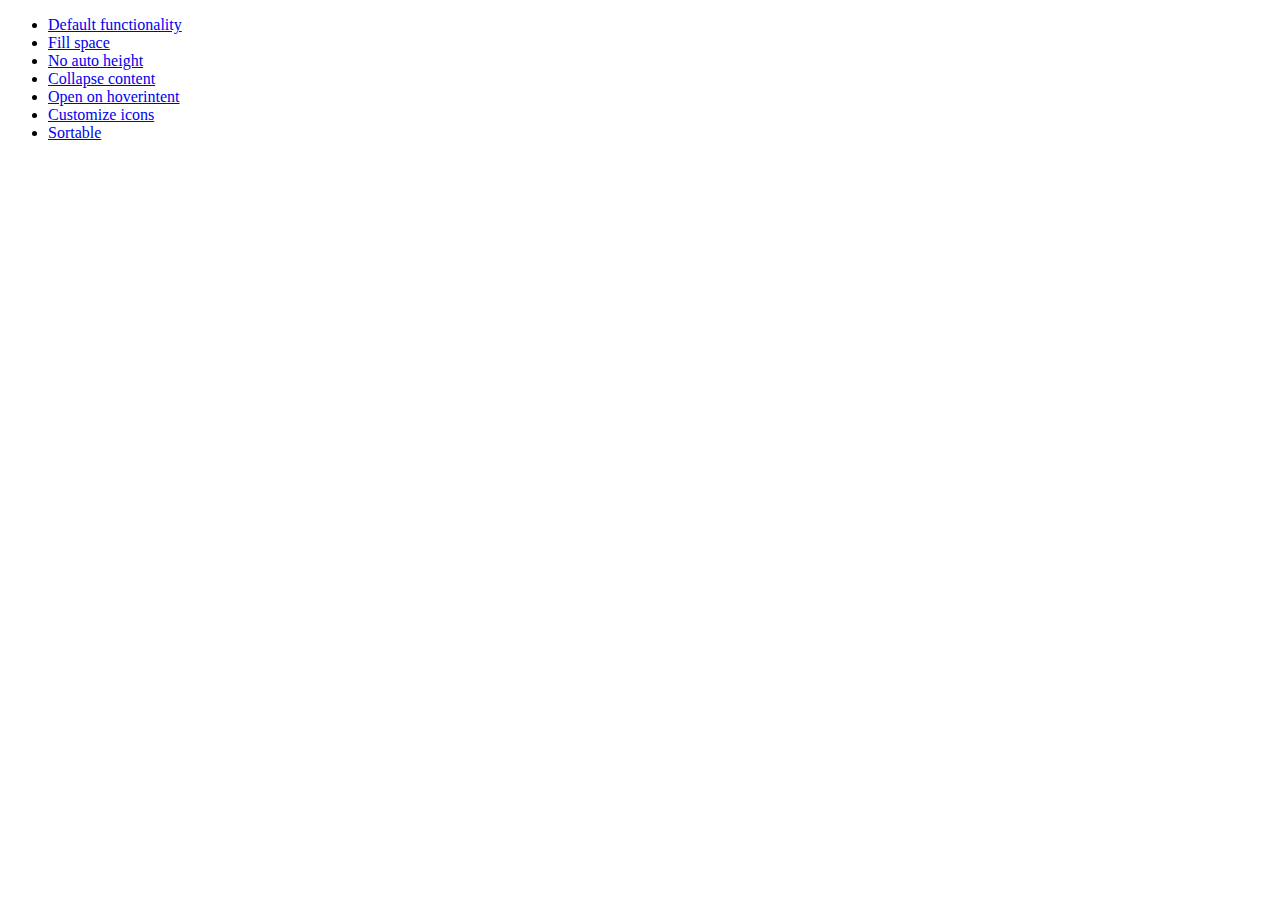
<file: development-bundle/demos/accordion/index.html>
<!doctype html>
<html lang="en">
<head>
	<meta charset="utf-8">
	<title>jQuery UI Accordion Demos</title>
</head>
<body>

<ul>
	<li><a href="default.html">Default functionality</a></li>
	<li><a href="fillspace.html">Fill space</a></li>
	<li><a href="no-auto-height.html">No auto height</a></li>
	<li><a href="collapsible.html">Collapse content</a></li>
	<li><a href="hoverintent.html">Open on hoverintent</a></li>
	<li><a href="custom-icons.html">Customize icons</a></li>
	<li><a href="sortable.html">Sortable</a></li>
</ul>

</body>
</html>
</file>
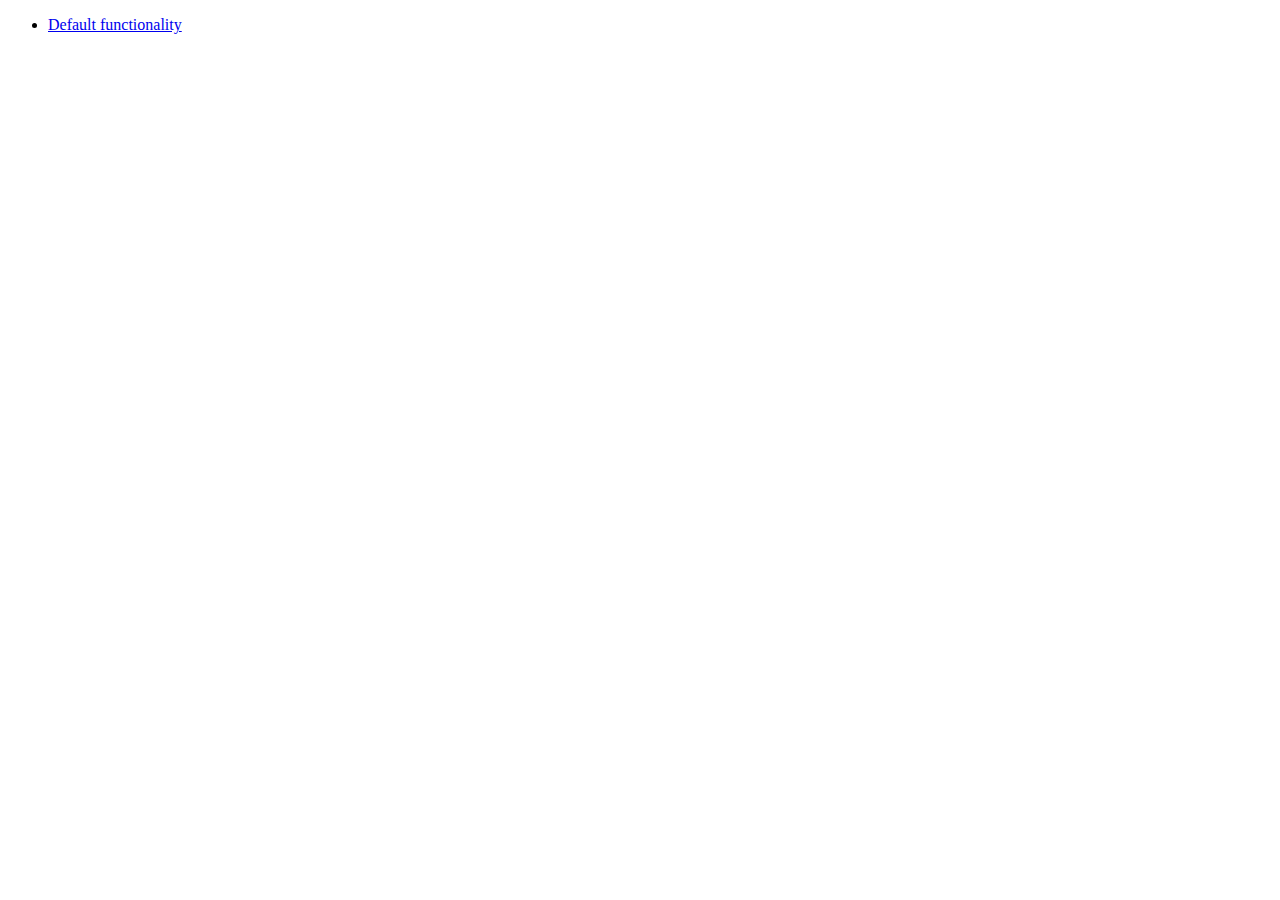
<file: development-bundle/demos/addClass/index.html>
<!doctype html>
<html lang="en">
<head>
	<meta charset="utf-8">
	<title>jQuery UI Effects Demos</title>
</head>
<body>

<ul>
	<li><a href="default.html">Default functionality</a></li>
</ul>

</body>
</html>
</file>
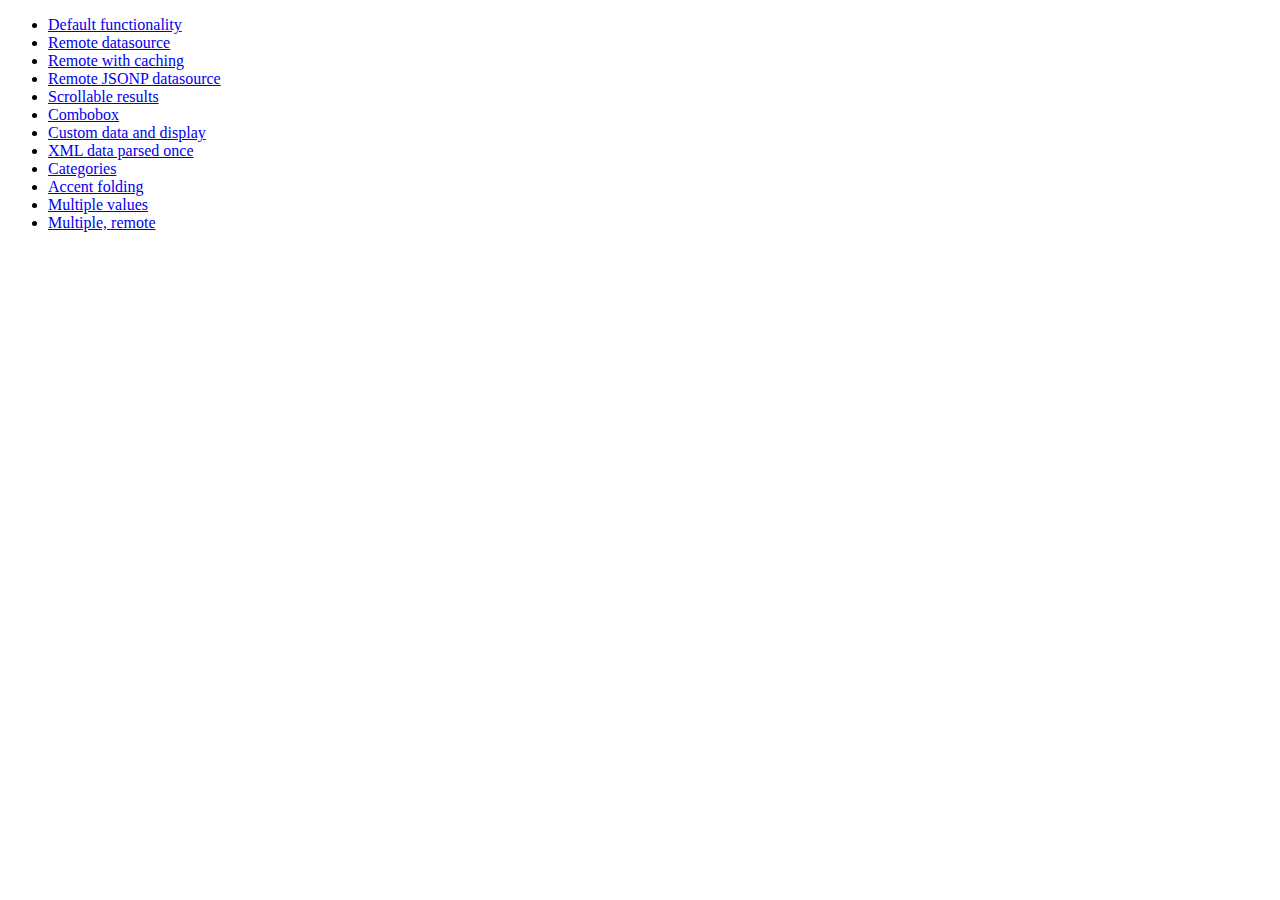
<file: development-bundle/demos/autocomplete/index.html>
<!doctype html>
<html lang="en">
<head>
	<meta charset="utf-8">
	<title>jQuery UI Autocomplete Demos</title>
</head>
<body>

<ul>
	<li><a href="default.html">Default functionality</a></li>
	<li><a href="remote.html">Remote datasource</a></li>
	<li><a href="remote-with-cache.html">Remote with caching</a></li>
	<li><a href="remote-jsonp.html">Remote JSONP datasource</a></li>
	<li><a href="maxheight.html">Scrollable results</a></li>
	<li><a href="combobox.html">Combobox</a></li>
	<li><a href="custom-data.html">Custom data and display</a></li>
	<li><a href="xml.html">XML data parsed once</a></li>
	<li><a href="categories.html">Categories</a></li>
	<li><a href="folding.html">Accent folding</a></li>
	<li><a href="multiple.html">Multiple values</a></li>
	<li><a href="multiple-remote.html">Multiple, remote</a></li>
</ul>

</body>
</html>
</file>
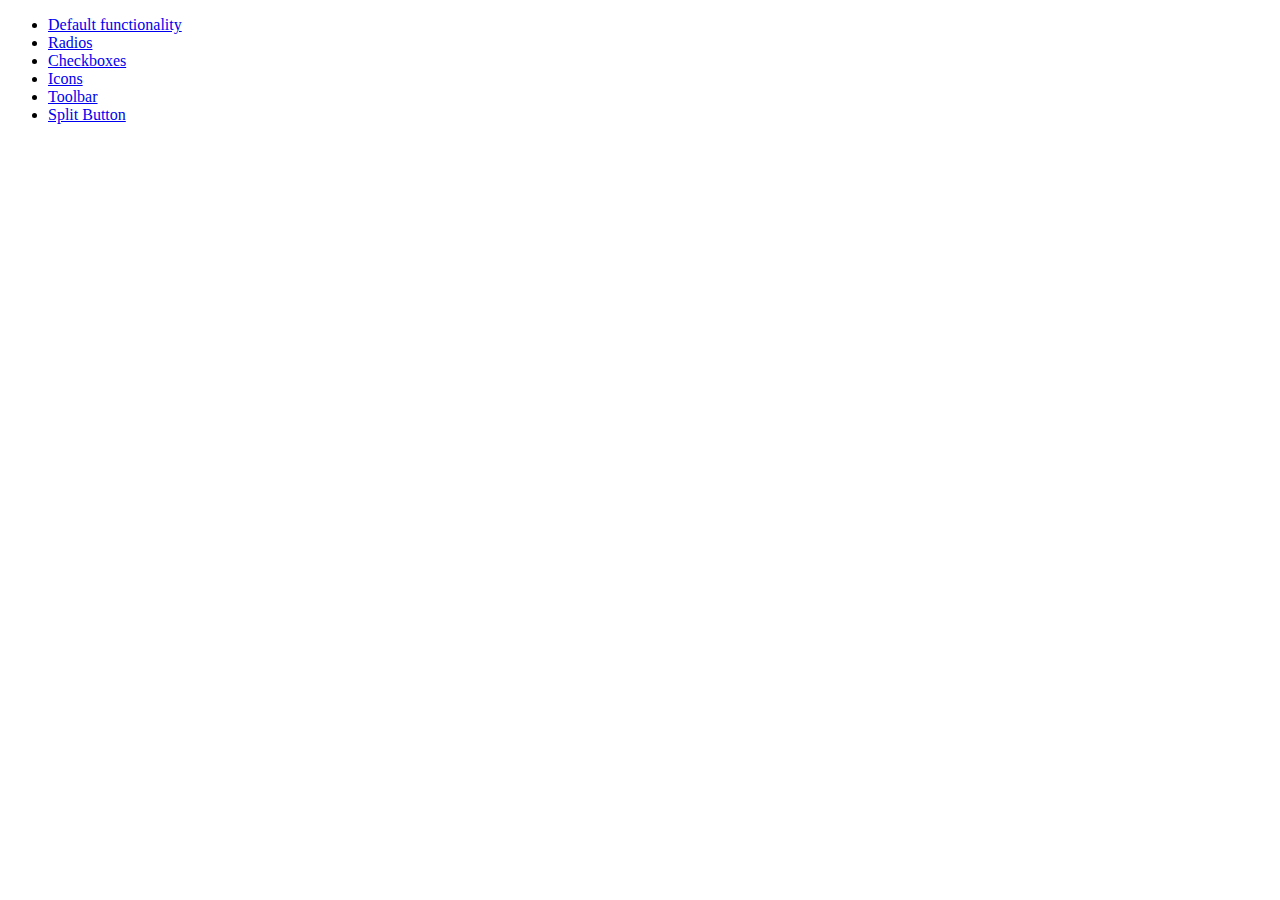
<file: development-bundle/demos/button/index.html>
<!doctype html>
<html lang="en">
<head>
	<meta charset="utf-8">
	<title>jQuery UI Button Demos</title>
</head>
<body>

<ul>
	<li><a href="default.html">Default functionality</a></li>
	<li><a href="radio.html">Radios</a></li>
	<li><a href="checkbox.html">Checkboxes</a></li>
	<li><a href="icons.html">Icons</a></li>
	<li><a href="toolbar.html">Toolbar</a></li>
	<li><a href="splitbutton.html">Split Button</a></li>
</ul>

</body>
</html>
</file>
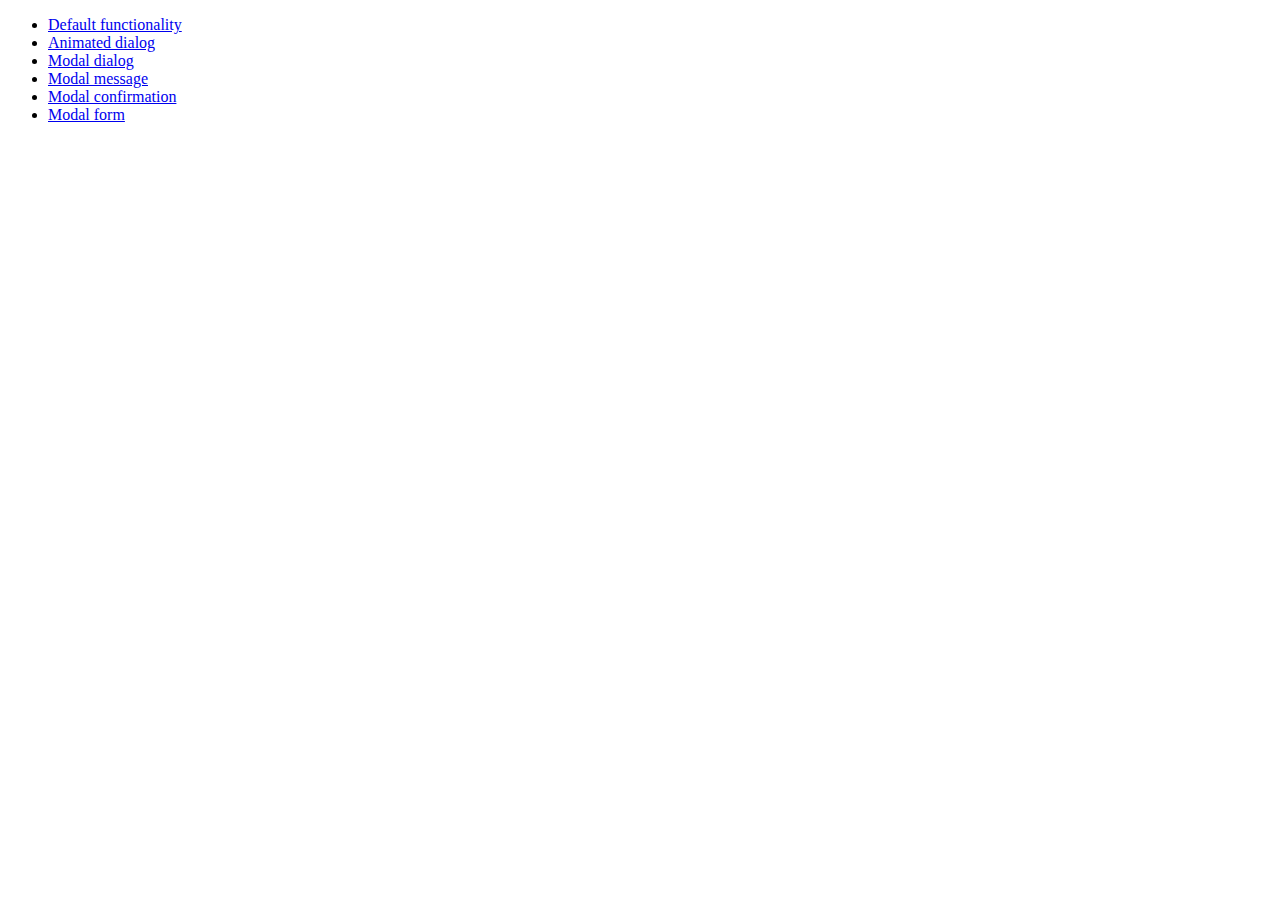
<file: development-bundle/demos/dialog/index.html>
<!doctype html>
<html lang="en">
<head>
	<meta charset="utf-8">
	<title>jQuery UI Dialog Demos</title>
</head>
<body>

<ul>
	<li><a href="default.html">Default functionality</a></li>
	<li><a href="animated.html">Animated dialog</a></li>
	<li><a href="modal.html">Modal dialog</a></li>
	<li><a href="modal-message.html">Modal message</a></li>
	<li><a href="modal-confirmation.html">Modal confirmation</a></li>
	<li><a href="modal-form.html">Modal form</a></li>
</ul>

</body>
</html>
</file>
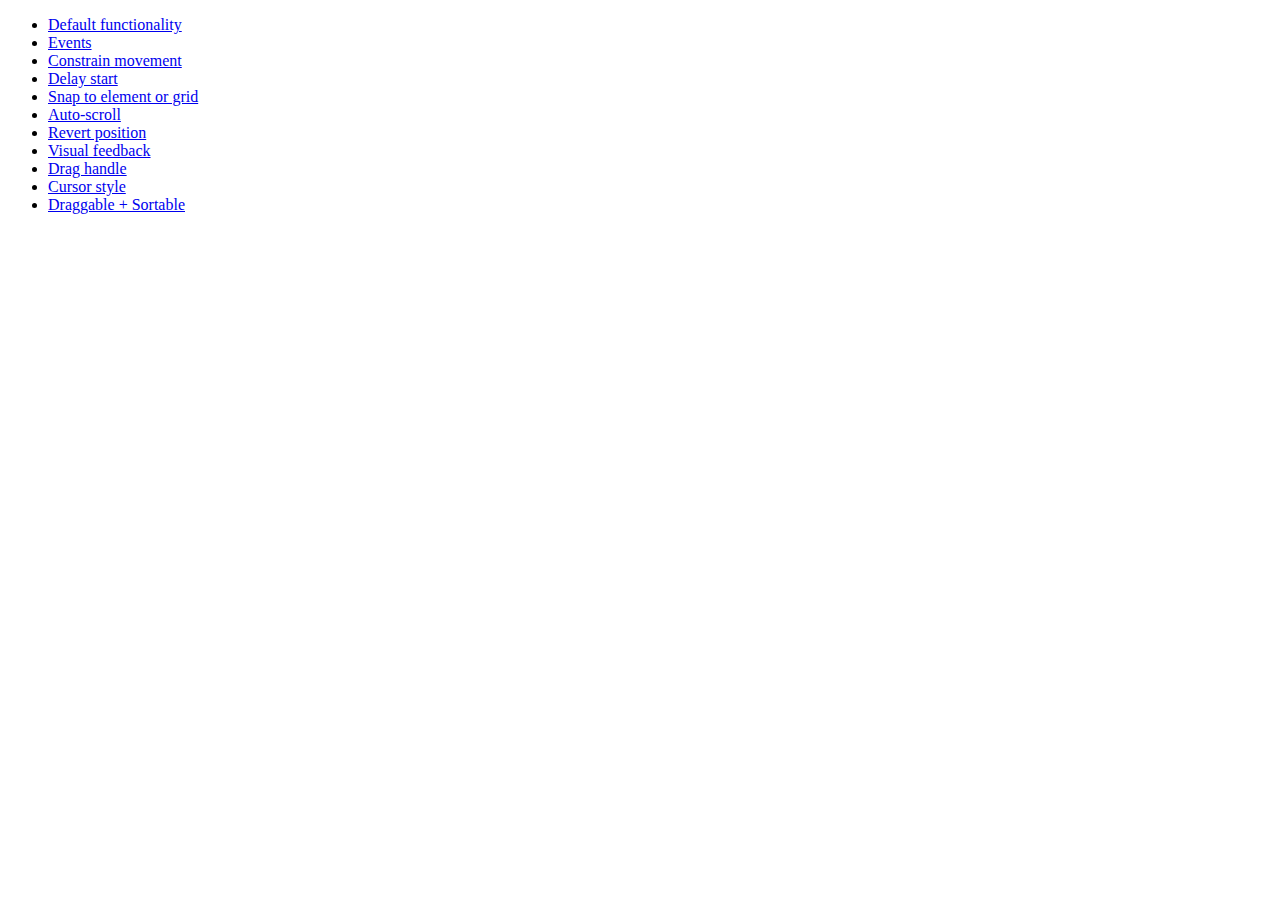
<file: development-bundle/demos/draggable/index.html>
<!doctype html>
<html lang="en">
<head>
	<meta charset="utf-8">
	<title>jQuery UI Draggable Demos</title>
</head>
<body>

<ul>
	<li><a href="default.html">Default functionality</a></li>
	<li><a href="events.html">Events</a></li>
	<li><a href="constrain-movement.html">Constrain movement</a></li>
	<li><a href="delay-start.html">Delay start</a></li>
	<li><a href="snap-to.html">Snap to element or grid</a></li>
	<li><a href="scroll.html">Auto-scroll</a></li>
	<li><a href="revert.html">Revert position</a></li>
	<li><a href="visual-feedback.html">Visual feedback</a></li>
	<li><a href="handle.html">Drag handle</a></li>
	<li><a href="cursor-style.html">Cursor style</a></li>
	<li><a href="sortable.html">Draggable + Sortable</a></li>
</ul>

</body>
</html>
</file>
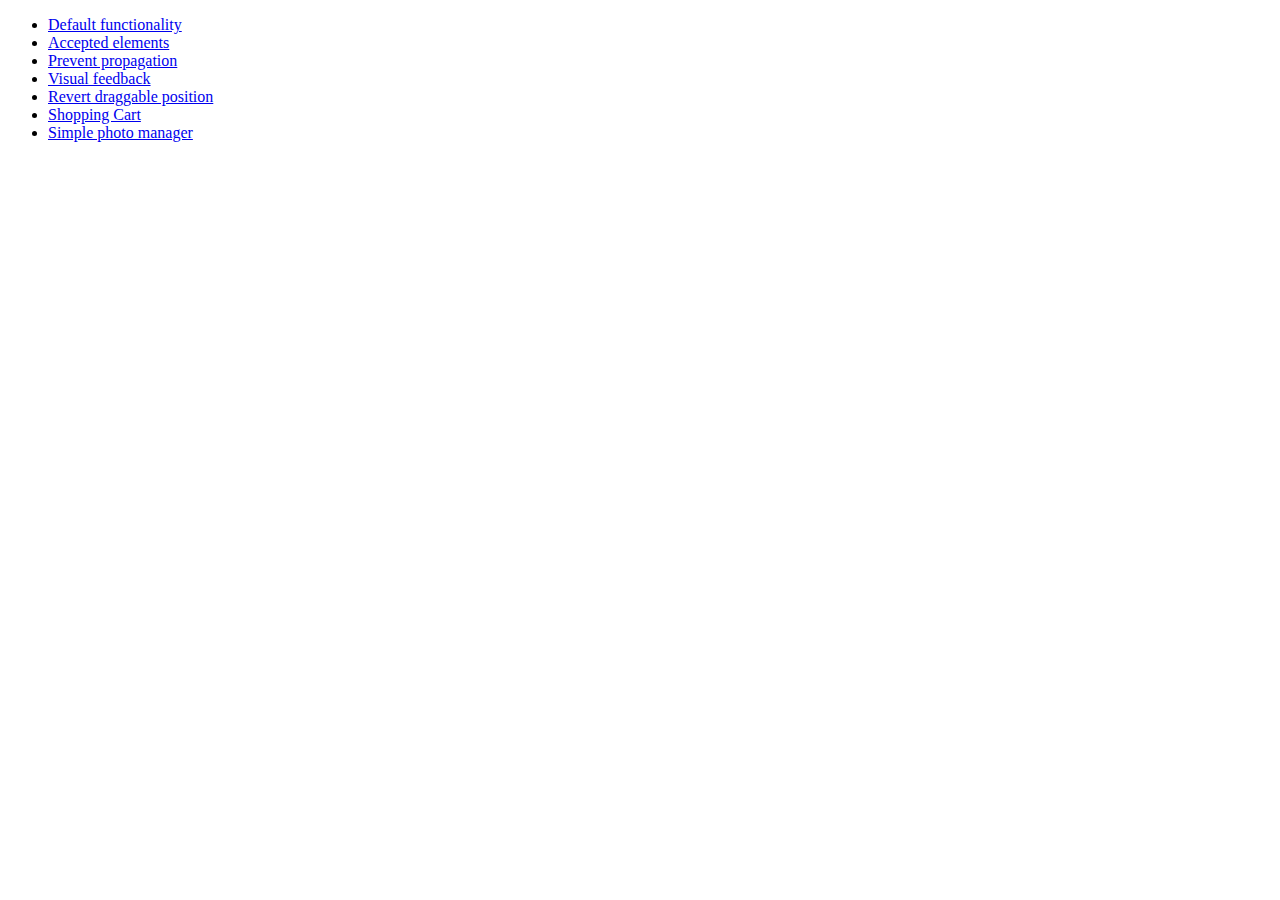
<file: development-bundle/demos/droppable/index.html>
<!doctype html>
<html lang="en">
<head>
	<meta charset="utf-8">
	<title>jQuery UI Droppable Demos</title>
</head>
<body>

<ul>
	<li><a href="default.html">Default functionality</a></li>
	<li><a href="accepted-elements.html">Accepted elements</a></li>
	<li><a href="propagation.html">Prevent propagation</a></li>
	<li><a href="visual-feedback.html">Visual feedback</a></li>
	<li><a href="revert.html">Revert draggable position</a></li>
	<li><a href="shopping-cart.html">Shopping Cart</a></li>
	<li><a href="photo-manager.html">Simple photo manager</a></li>
</ul>

</body>
</html>
</file>
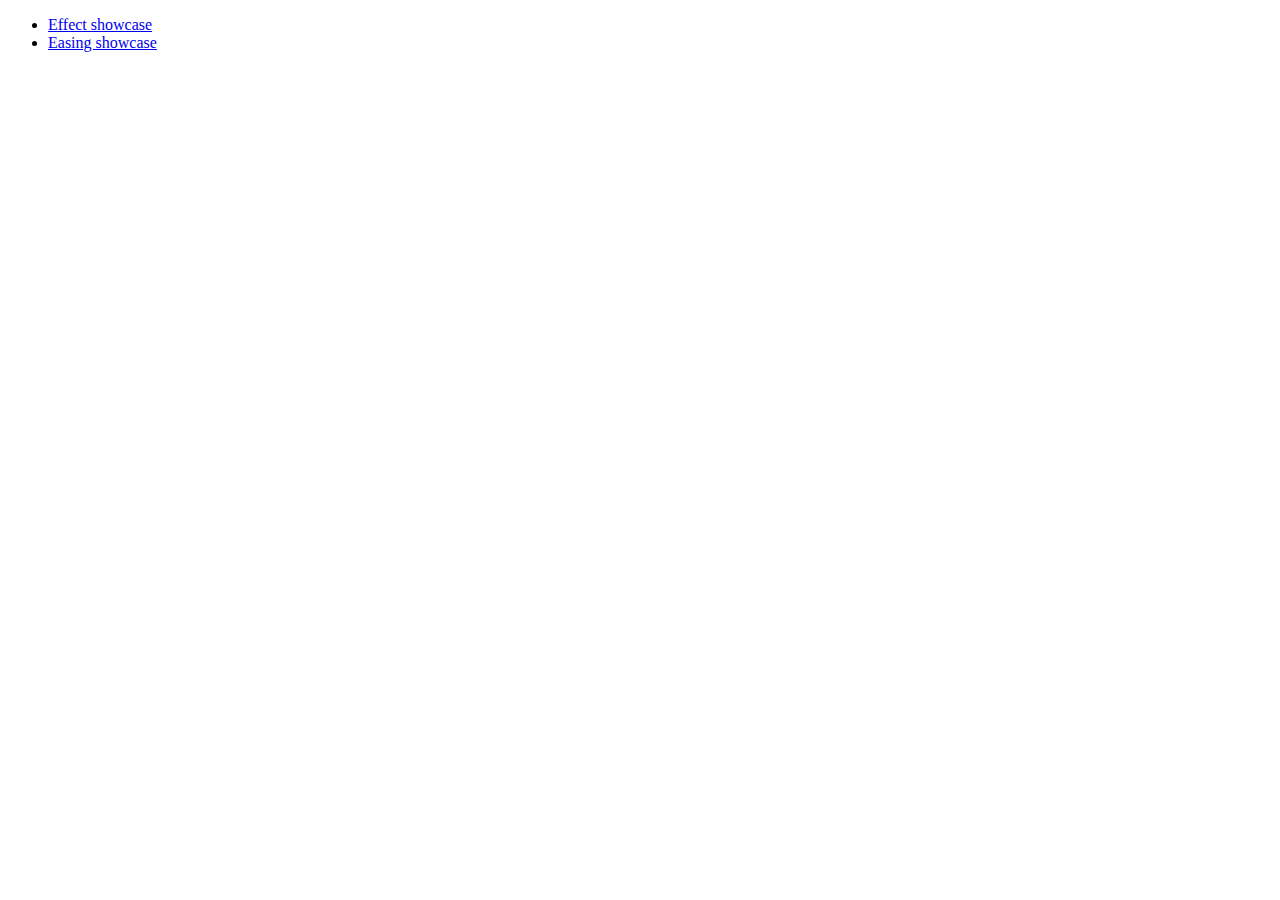
<file: development-bundle/demos/effect/index.html>
<!doctype html>
<html lang="en">
<head>
	<meta charset="utf-8">
	<title>jQuery UI Effects Demos</title>
</head>
<body>

<ul>
	<li><a href="default.html">Effect showcase</a></li>
	<li><a href="easing.html">Easing showcase</a></li>
</ul>

</body>
</html>
</file>
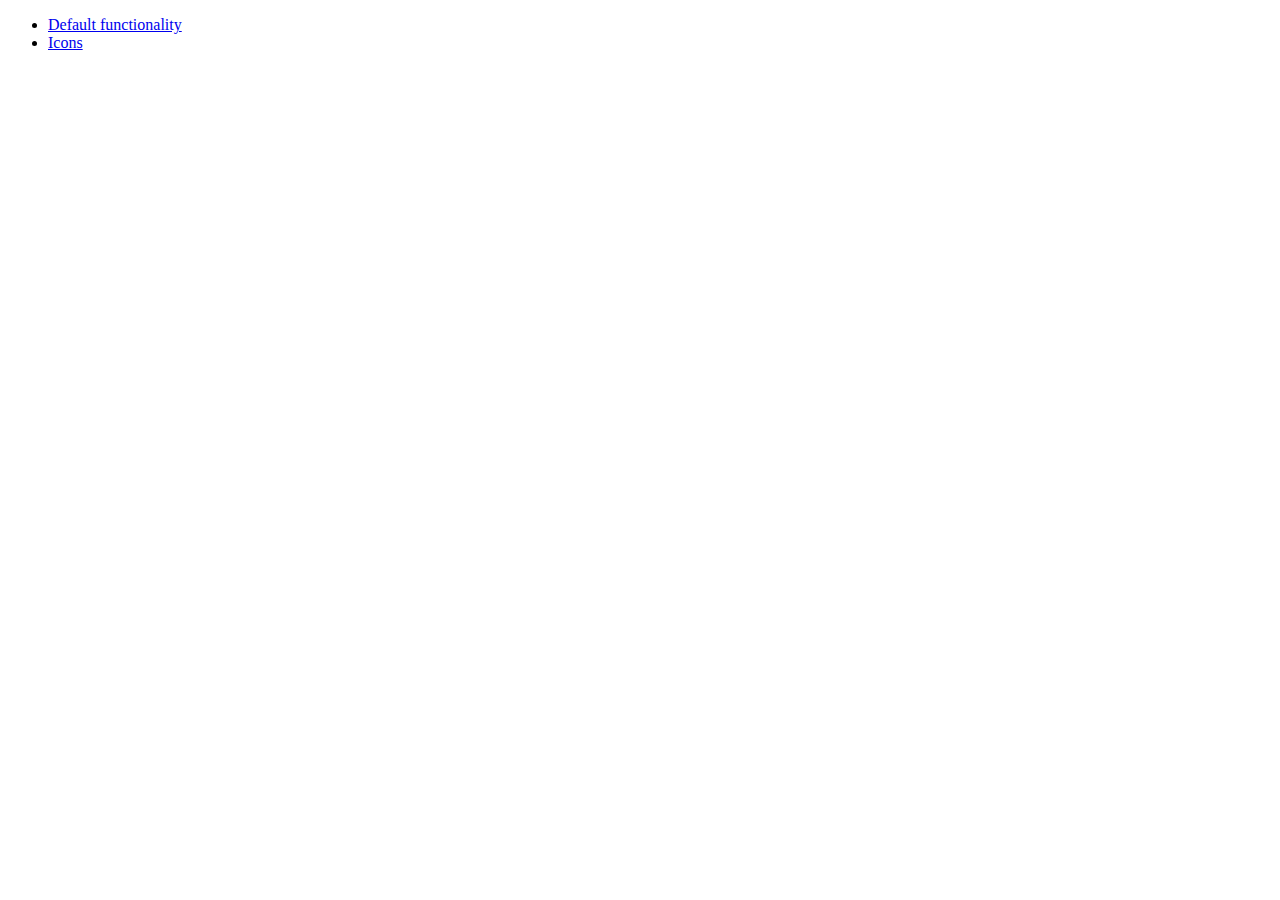
<file: development-bundle/demos/menu/index.html>
<!doctype html>
<html lang="en">
<head>
	<meta charset="utf-8">
	<title>jQuery UI Menu Demos</title>
</head>
<body>

<ul>
	<li><a href="default.html">Default functionality</a></li>
	<li><a href="icons.html">Icons</a></li>
</ul>

</body>
</html>
</file>
